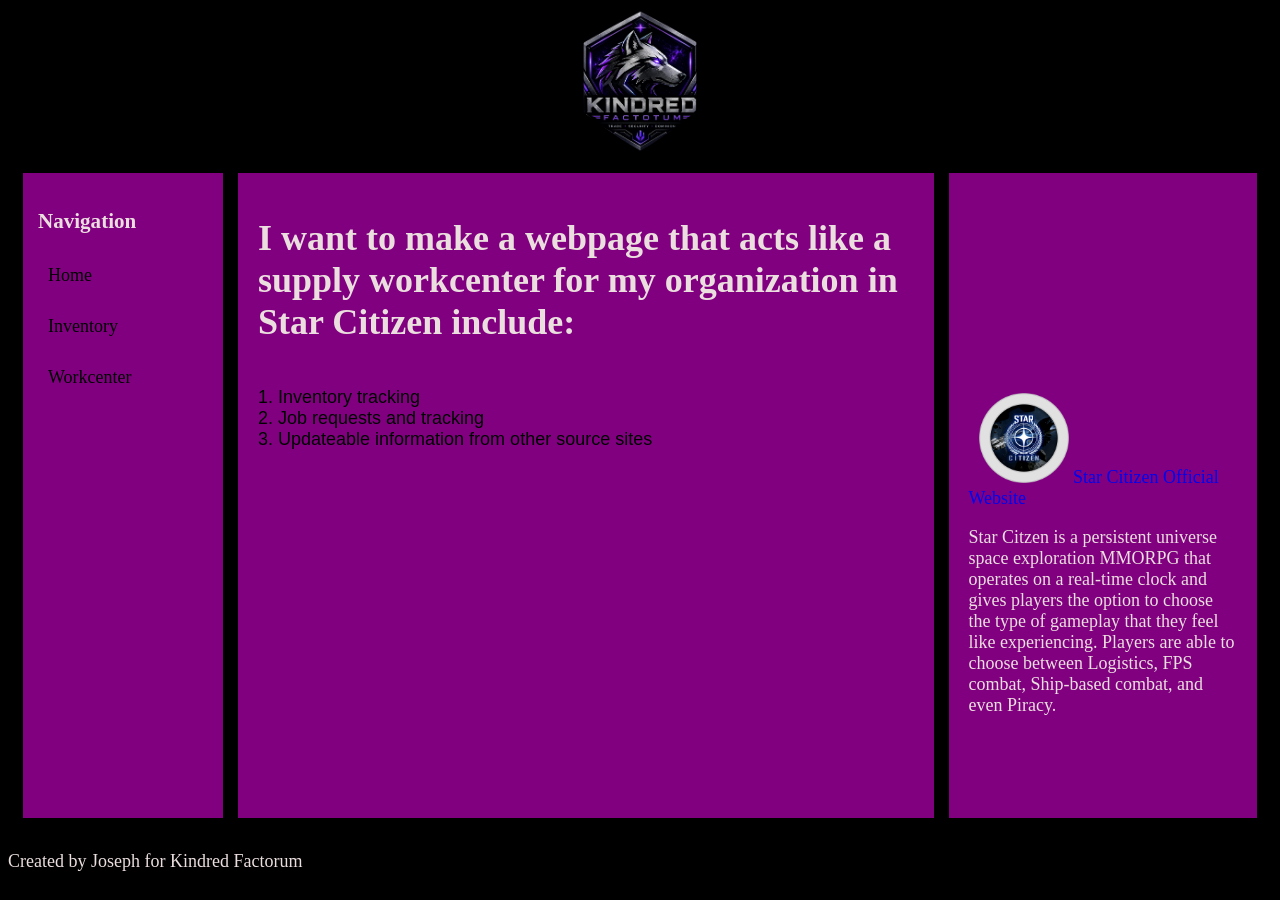
<file: index.html>
<!DOCTYPE html>
<html lang="en">
    <head>
        <meta charset="UTF-8" />
        <meta http-equiv="X-UA-Compatible" content="IE=edge" />
        <meta name="viewpoint" content="width=device-width, intial-scale=1.0" />
        <meta
            name="description"
            content="Making a webpage to plan a future webpage for personal use"
            />
        <link rel="stylesheet" href="styles.css">
        <img src="images\Kindred INC Logo.png" alt="Kindred Factorum Logo" class="emblem-img">
        <title>What I want to make for my webpage</title>
    </head>
    <body>
    <div class="container">

        <nav>
            <h3>Navigation</h3>
            <ul>    
                <li><a href="index.html">Home</a></li>
                <li><a href="secondpage.html">Inventory</a></li>
                <li><a href="thirdpage.html">Workcenter</a></li>
            
            </ul>
        </nav>

        <main>
        <h1> <class="first_text">I want to make a webpage that acts like a supply workcenter for my organization in Star Citizen include:</h1>
            <ol>
                <li>Inventory tracking</li>
                <li>Job requests and tracking</li>
                <li>Updateable information from other source sites</li>
            </ol>
        </main>

        <aside>
            <h1 class="first_text">More information on Star Citizen</h1>
                <img src="images\Star Citizen Logo.png" alt="Star Citizen Logo" class="floated-image"/>
                <a href="https://robertsspaceindustries.com/" target="_blank">Star Citizen Official Website</a>
                <p>Star Citzen is a persistent universe space exploration MMORPG that operates on a real-time clock and gives players the option to choose the type of gameplay that they feel like experiencing. Players are able to choose between Logistics, FPS combat, Ship-based combat, and even Piracy.</p>
        
        </aside>

    </div>
    </body>
    <footer>
        <p>Created by Joseph for Kindred Factorum</p>
    </footer>
</html>
</file>
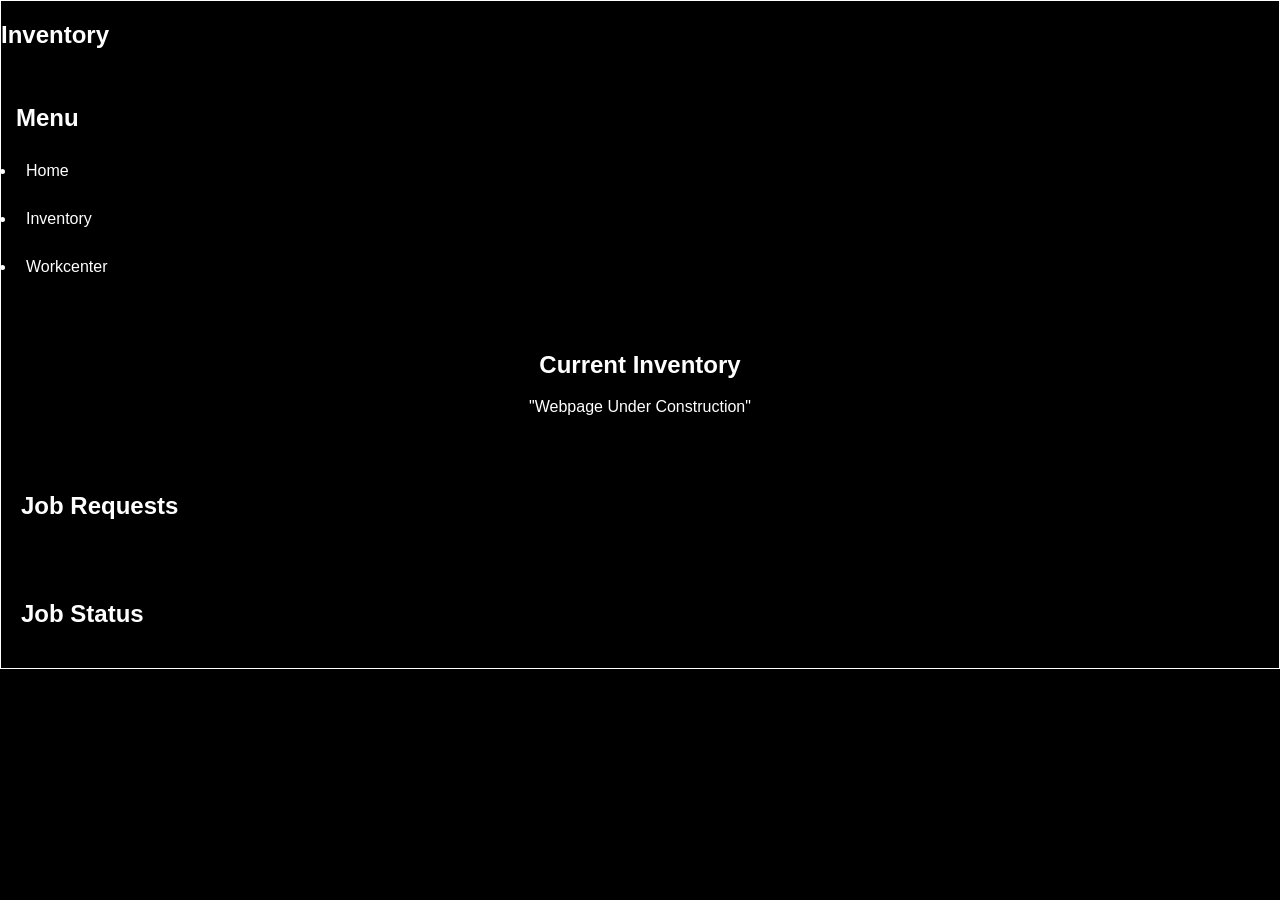
<file: secondpage.html>
<!DOCTYPE html>
<head> <meta charset="UTF-8" />
        <meta http-equiv="X-UA-Compatible" content="IE=edge" />
        <meta name="viewpoint" content="width=device-width, intial-scale=1.0" />
        <meta
            name="description"
            content="Inventory Page"
            />
        <link rel="stylesheet" href="second.css">
</head>
<body>
    <header>
        <h2>Inventory</h2>
    </header>
<div class="container">
    <nav>
        <h2>Menu</h2>
        <ul>
            <li><a href="index.html">Home</a></li>
            <li><a href="secondpage.html">Inventory</a></li>
            <li><a href="thirdpage.html">Workcenter</a></li>
        </ul>
    </nav>

    <main>
        <h2>Current Inventory</h2>
            <p>"Webpage Under Construction"</p>
    </main>

    <aside id="requests">
        <h2>Job Requests</h2>
    </aside>

    <footer>
        <h2>Job Status</h2>
    </footer>
</div>
</body>
</html>
</file>
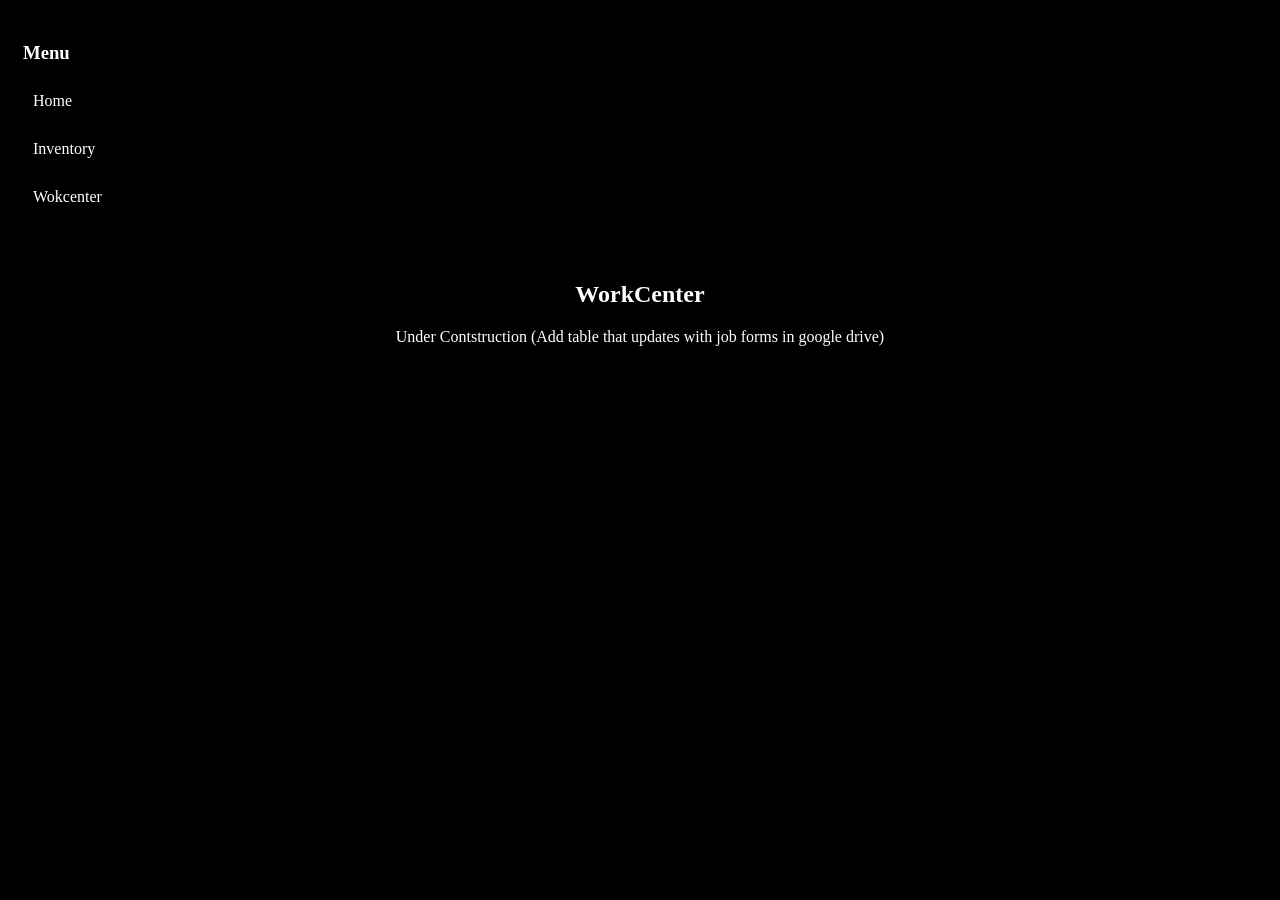
<file: thirdpage.html>
<!DOCTYPE html>
<head> <meta charset="UTF-8" />
        <meta http-equiv="X-UA-Compatible" content="IE=edge" />
        <meta name="viewpoint" content="width=device-width, intial-scale=1.0" />
        <meta
            name="description"
            content="Organization Workcenter"
            />
        <link rel="stylesheet" href="third.css">
</head>
<div class="container">
   <aside id="sidebar-left">

        <nav>
            <h3>Menu</h3>
            <ul>
                <li><a href="index.html">Home</a></li>
                <li><a href="secondpage.html">Inventory</a></li>
                <li><a href="thirdpage.html">Wokcenter</a></li>
            </ul>
        </nav>
    </aside>
    <main>
        <h2>WorkCenter</h2>
        <p>
            Under Contstruction (Add table that updates with job forms in google drive)
        </p>
    </main>
</div>
</html>
</file>
<file: styles.css>
/*Universal Selector */
* {
    box-sizing: border-box;
}

/*Relational Selector */
ol {
    color:black;
    font-family:'Segoe UI', Tahoma, Geneva, Verdana, sans-serif;
    padding: 20px;
    text-align:left;
    
}

/* Type Selector */
body {
    background-color: black;
    color: rgb(235, 222, 222);
    font-size: large
}
head {
    background: black;
}
title {
    font-family: 'Courier New', Courier, monospace;
    color:white;
    text-align: left;
}
.container {
    display: grid;
    grid-template-columns: 200px minmax(0, 1fr) 25%;
    gap: 15px;
    padding: 15px;
    min-height: 75vh;
}
aside {
    background: purple;
    padding: 20px;
}
main {
    background: purple;
    padding: 20px;
    min-width: 0;
}
nav {
    background: purple;
    padding: 15px;
}
nav ul {
    list-style: none;
    padding: 0;
    margin: 0;

}
nav li {
    margin-bottom: 10px;
}
nav a {
    display: block;
    padding: 10px;
    text-decoration: none;
    color: black;
}

/* ID Selector */
#two {
    font-family:Arial, Helvetica, sans-serif;
    font-size: medium;
    color:white;
    border: 10px dotted aqua;
    margin:5px 15px;
}
/* Class Selector */
.first_text {
    color:white;
    padding-left: 400px;
    
}
 .container-box {
    width: 100%;
    border: 1px groove #d5d210;
    margin-inline: 50%;
  /* Crucial: Prevents the parent div from collapsing if the image is taller than the text */
    display: flow-root;

 }
.floated-image {
    float: top;
    margin: right 15px;
    margin: bottom 10px;
    height: auto;
    max-width: 100px;
    padding-left: 10px;
}
aside a {
    text-decoration: none;
}
/* Not made by me, I just wanted to see if this works so I can have the logo */
.emblem-img {
    display:block;
    width:128px;
    height:145px;
    object-fit:cover;
    object-position:center;
    margin:0 auto 5px;
    filter:drop-shadow(0 0 14px rgba(155,61,255,.28));
    clip-path:polygon(50% 0,94% 20%,94% 72%,50% 100%,6% 72%,6% 20%)
}
</file>
<file: second.css>
* {
    box-sizing: border-box;
    background-color: black;
    
}
body{;
    margin: 0;
    border: 1px solid white;
    font-family: Arial, sans-serif;
    color:white;
}
#sidebar-left{
    width: 180px;
    height: 350px;
    float: left;
    border-right: 2px solid white;

    text-align: center;
    color:white;
}
nav {
    padding: 15px;
}
nav ul{
    margin: 0;
    padding: 0;
}
nav li{
    margin-bottom: 10px;
}
nav a{
    display: block;
    padding: 10px;
    color: white;
    text-decoration: none;
}
nav a:hover{
    background: purple;
    color: white;
}
main{
    padding: 20px;
    min-width:0;
    text-align: center;
    color:white;
}
aside{
    padding: 20px;
}
footer{
    padding: 20px;
}
@media (max-width: 768px) {
    .container {
        grid-template-columns: 1fr;
    }
</file>
<file: third.css>
* {
    background-color: black;
    color: white;

}
nav {
    padding: 15px;
}

nav ul {
    list-style: none;
    padding: 0;
    margin: 0;
}

nav li {
    margin-bottom: 10px;
}

nav a {
    display: block;
    padding: 10px;
    text-decoration: none;
}

nav a:hover {
    background:purple;
    color: white;
}
main{
    text-align: center;
    padding: 20px;
    min-width:0;
    
}
@media (max-width: 768px) {
    .container {
        grid-template-columns: 1fr;
    }
</file>
